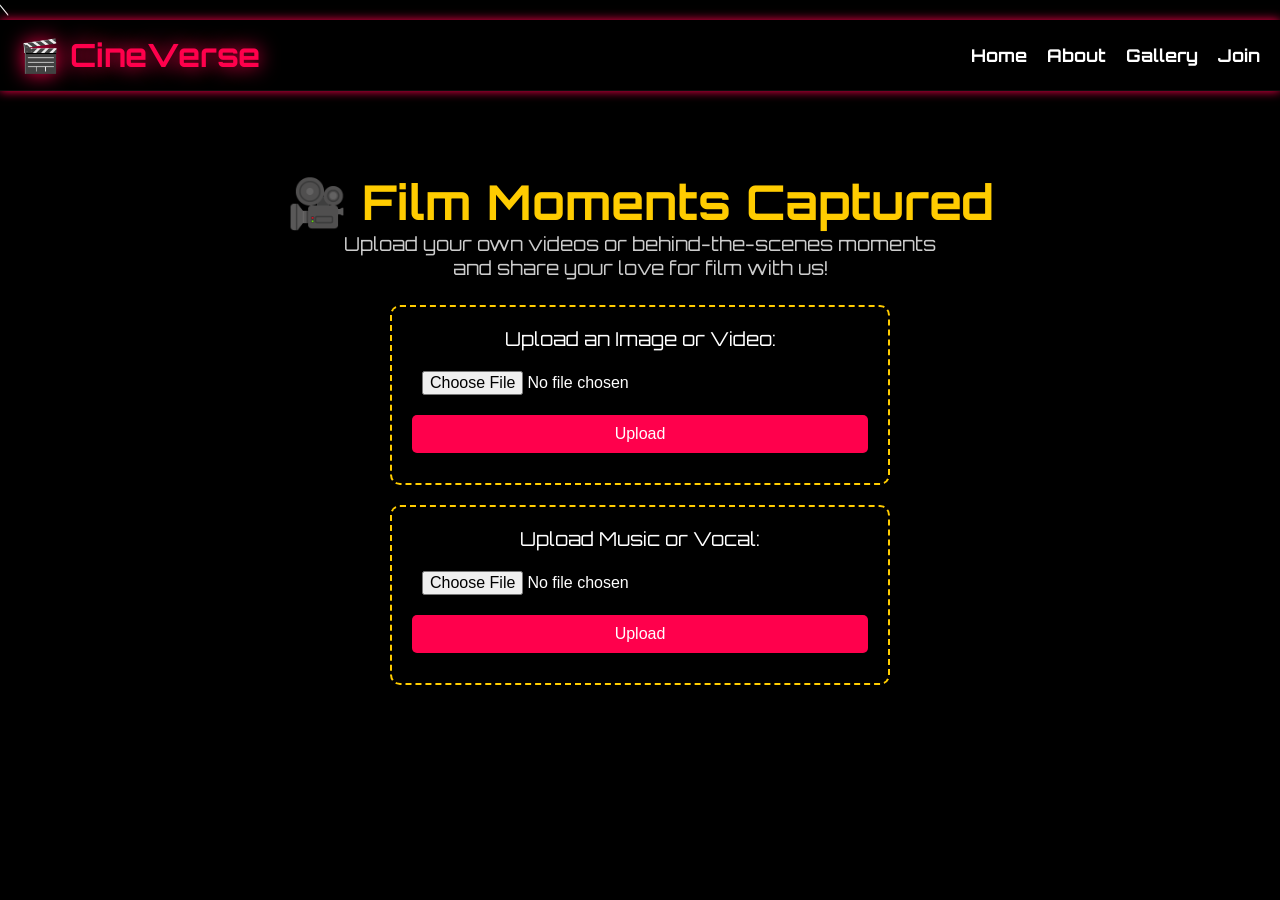
<file: gallery.html>
\<!DOCTYPE html>
<html lang="en">
<head>
  <meta name="description" content="the team where film lovers connect.">
    <meta name="keywords" content="film club, cineverse, movies, cinema, film reviews">
    <meta name="author" content="Sai Pradeep">
    <meta property="og:title" content="CineVerse - The Ultimate Film Team">
   <meta property="og:description" content="Join CineVerse for weekly screenings, film reviews, and more.">
  <meta charset="UTF-8" />
  <meta name="viewport" content="width=device-width, initial-scale=1.0"/>
  <title>Gallery - CineVerse</title>
  <link rel="stylesheet" href="style.css" />
  <link href="https://fonts.googleapis.com/css2?family=Orbitron:wght@600&display=swap" rel="stylesheet" />
  <style>
    body {
      margin: 0;
      font-family: 'Serpentine', 'Orbitron', sans-serif;
      color: #ffffff;
      overflow-x: hidden;
      background: black;
    }

    #bgVideo {
      position: fixed;
      right: 0;
      bottom: 0;
      min-width: 100%;
      min-height: 100%;
      z-index: -1;
      filter: brightness(0.3) contrast(1.2);
    }

    .navbar {
      display: flex;
      flex-direction: column;
      align-items: center;
      justify-content: center;
      padding: 15px 20px;
      background: rgba(0, 0, 0, 0.6);
      z-index: 2;
      position: relative;
    }

    .navbar .logo {
      font-size: 2rem;
      font-weight: bold;
      color: #ff004c;
      animation: glow 2s infinite alternate;
    }

    @keyframes glow {
      from { text-shadow: 0 0 5px #ff004c, 0 0 10px #ff004c; }
      to { text-shadow: 0 0 20px #ff004c, 0 0 40px #ff004c; }
    }

    .nav-links {
      list-style: none;
      display: flex;
      flex-wrap: wrap;
      gap: 20px;
      padding: 10px 0;
    }

    .nav-links a {
      text-decoration: none;
      font-weight: bold;
      color: #fff;
      transition: color 0.3s;
    }

    .nav-links a:hover {
      color: #ffcc00;
    }

    .gallery-section {
      text-align: center;
      padding: 80px 20px 40px;
      z-index: 2;
      position: relative;
    }

    .gallery-header h1 {
      font-size: 2.5rem;
      color: #ffcc00;
      animation: fadeInDown 2s ease;
    }

    .gallery-header p {
      font-size: 1rem;
      color: #ccc;
      margin-bottom: 25px;
      max-width: 600px;
      margin-left: auto;
      margin-right: auto;
    }

    @keyframes fadeInDown {
      from { opacity: 0; transform: translateY(-40px); }
      to { opacity: 1; transform: translateY(0); }
    }

    .upload-form {
      margin: 20px auto;
      padding: 20px;
      border: 2px dashed #ffcc00;
      border-radius: 10px;
      background: rgba(0, 0, 0, 0.5);
      animation: fadeIn 3s ease;
      width: 90%;
      max-width: 500px;
    }

    .upload-form label {
      font-size: 1.2rem;
    }

    .upload-form input, .upload-form button {
      margin-top: 10px;
      display: block;
      width: 100%;
      padding: 10px;
      font-size: 1rem;
      border-radius: 5px;
    }

    .upload-form button {
      background-color: #ff004c;
      color: white;
      border: none;
      cursor: pointer;
    }

    .confirmation {
      color: #00ffcc;
      font-weight: bold;
      margin-top: 10px;
      animation: fadeIn 1s ease-in;
    }

    .media-gallery {
      display: grid;
      grid-template-columns: repeat(auto-fit, minmax(250px, 1fr));
      gap: 20px;
      padding: 30px;
    }

    .media-gallery > * {
      border: 2px solid #ffcc00;
      border-radius: 8px;
      overflow: hidden;
      background: rgba(0, 0, 0, 0.4);
      width: 100%;
    }

    audio, video, img {
      width: 100%;
      height: auto;
      display: block;
    }

    @media (min-width: 768px) {
      .navbar {
        flex-direction: row;
        justify-content: space-between;
      }

      .nav-links {
        padding: 0;
      }

      .gallery-header h1 {
        font-size: 3rem;
      }

      .gallery-header p {
        font-size: 1.2rem;
      }
    }
  </style>
</head>
<body>
  <video autoplay muted loop id="bgVideo">
    <source src="https://videos.pexels.com/video-files/3141207/3141207-sd_640_360_25fps.mp4" type="video/mp4" />
  </video>

  <header class="navbar">
    <div class="logo">🎬 CineVerse</div>
    <ul class="nav-links">
      <li><a href="index.html">Home</a></li>
      <li><a href="about.html">About</a></li>
      <li><a href="gallery.html" class="active">Gallery</a></li>
      <li><a href="join.html">Join</a></li>
    </ul>
  </header>

  <section class="gallery-section">
    <div class="gallery-header">
      <h1>🎥 Film Moments Captured</h1>
      <p>Upload your own videos or behind-the-scenes moments and share your love for film with us!</p>
    </div>

    <form class="upload-form" id="form-media">
      <label for="mediaFile">Upload an Image or Video:</label>
      <input type="file" id="mediaFile" accept="image/*,video/*" required />
      <button type="submit">Upload</button>
      <div class="confirmation" id="confirmation-media"></div>
    </form>

    <form class="upload-form" id="form-audio">
      <label for="audioFile">Upload Music or Vocal:</label>
      <input type="file" id="audioFile" accept="audio/*" required />
      <button type="submit">Upload</button>
      <div class="confirmation" id="confirmation-audio"></div>
    </form>

    <div id="mediaGallery" class="media-gallery"></div>
  </section>

  <script>
    const CLOUD_NAME = "dv4tojrhi";
    const UPLOAD_PRESET = "pradeep_cineverse";

    const formMedia = document.getElementById("form-media");
    const formAudio = document.getElementById("form-audio");
    const mediaGallery = document.getElementById("mediaGallery");

    const uploadToCloudinary = async (file, type) => {
      const url = `https://api.cloudinary.com/v1_1/${CLOUD_NAME}/${type}/upload`;
      const formData = new FormData();
      formData.append("file", file);
      formData.append("upload_preset", UPLOAD_PRESET);

      const res = await fetch(url, { method: "POST", body: formData });
      const data = await res.json();
      return data.secure_url;
    };

    formMedia.addEventListener("submit", async (e) => {
      e.preventDefault();
      const file = document.getElementById("mediaFile").files[0];
      if (!file) return;

      const type = file.type.startsWith("image") ? "image" : "video";
      const url = await uploadToCloudinary(file, type);

      const element = document.createElement(type === "image" ? "img" : "video");
      element.src = url;
      if (type === "video") element.controls = true;
      mediaGallery.prepend(element);

      document.getElementById("confirmation-media").innerText = "Uploaded Successfully!";
      formMedia.reset();
    });

    formAudio.addEventListener("submit", async (e) => {
      e.preventDefault();
      const file = document.getElementById("audioFile").files[0];
      if (!file) return;

      const url = await uploadToCloudinary(file, "video");

      const audio = document.createElement("audio");
      audio.src = url;
      audio.controls = true;
      mediaGallery.prepend(audio);

      document.getElementById("confirmation-audio").innerText = "Uploaded Successfully!";
      formAudio.reset();
    });
  </script>
</body>
</html>
</file>
<file: style.css>
@import url('https://fonts.googleapis.com/css2?family=Cinzel+Decorative:wght@700&family=Orbitron:wght@500&display=swap');


* {
  margin: 0;
  padding: 0;
  box-sizing: border-box;
}

body {
  font-family: 'Orbitron', sans-serif;
  color: #ffffff;
  overflow-x: hidden;
  background-color: #0d0d0d;
  position: relative;
}


body::before {
  content: '';
  position: fixed;
  top: 0;
  left: 0;
  width: 100%;
  height: 100%;
  background: url('https://images.pond5.com/neon-glowing-cyan-projector-icon-footage-265840870_iconl.jpeg') repeat;
  opacity: 0.2;
  z-index: -3;
  pointer-events: none;
}

body::after {
  content: '';
  position: fixed;
  top: 0;
  left: 0;
  width: 100%;
  height: 100%;
  background: url('https://images.pond5.com/neon-glowing-cyan-projector-icon-footage-265840870_iconl.jpeg') repeat;
  opacity: 0.07;
  z-index: -2;
  pointer-events: none;
}


.navbar {
  display: flex;
  justify-content: space-between;
  align-items: center;
  padding: 1.2rem 2rem;
  background: rgba(0, 0, 0, 0.85);
  backdrop-filter: blur(12px);
  position: absolute;
  width: 100%;
  z-index: 100;
  border-bottom: 1px solid rgba(255, 255, 255, 0.05);
  box-shadow: 0 0 10px #ff004c;
}

.logo {
  font-family: 'Orbitron', sans-serif;
  font-size: 2.8rem;
  color: #ff004c;
  font-weight: bold;
  animation: flicker 2s infinite alternate;
  text-shadow: 0 0 20px #ff004c;
}

.nav-links {
  display: flex;
  gap: 1.8rem;
}

.nav-links a {
  color: #fff;
  text-decoration: none;
  font-size: 1.1rem;
  font-weight: 600;
  transition: color 0.3s ease;
}

.nav-links a:hover {
  color: #ff004c;
}


.full-screen {
  height: 100vh;
  display: flex;
  flex-direction: column;
  justify-content: center;
  align-items: center;
  background: linear-gradient(to bottom, rgba(0, 0, 0, 0.9), rgba(20, 20, 20, 0.9));
  text-align: center;
  padding: 2rem;
  z-index: 1;
}

.full-screen h1 {
  font-size: 4.5rem;
  font-family: 'Cinzel Decorative', cursive;
  font-weight: 700;
  color: #00ffff;
  text-shadow: 0 0 25px #00ffff;
  margin-bottom: 1.2rem;
  animation: glowFade 4s ease-in-out infinite;
}

.full-screen p {
  font-size: 1.4rem;
  color: #d1d1d1;
  margin-bottom: 2.5rem;
  max-width: 700px;
  line-height: 1.6;
}

.cta-button {
  padding: 0.9rem 2.2rem;
  font-size: 1.2rem;
  font-weight: bold;
  color: #fff;
  background: linear-gradient(45deg, #ff004c, #9e00ff);
  border: none;
  border-radius: 50px;
  cursor: pointer;
  box-shadow: 0 0 20px #ff004c;
  transition: transform 0.3s, box-shadow 0.3s;
  animation: pulseButton 4s infinite;
}

.cta-button:hover {
  transform: scale(1.05);
  box-shadow: 0 0 30px #ff004c;
}


.floating-images {
  position: absolute;
  top: 0;
  left: 0;
  width: 100%;
  height: 100%;
  z-index: -1;
  pointer-events: none;
}

.floating-images img {
  position: absolute;
  width: 80px;
  opacity: 0.7;
  animation: float 10s infinite linear;
}


.floating-images img:nth-child(1) {
  top: 10%;
  left: 5%;
  animation-duration: 12s;
}

.floating-images img:nth-child(2) {
  top: 40%;
  left: 80%;
  animation-duration: 9s;
}

.floating-images img:nth-child(3) {
  top: 70%;
  left: 20%;
  animation-duration: 11s;
}


.magical-glow {
  animation: pulseGlow 3s infinite alternate;
  color: #00ffff;
  text-shadow: 0 0 10px #00ffff, 0 0 20px #00ffff, 0 0 30px #00ffff;
}


@keyframes glowFade {
  0% {
    text-shadow: 0 0 20px #00ffff;
  }
  50% {
    text-shadow: 0 0 40px #00ffff;
  }
  100% {
    text-shadow: 0 0 20px #00ffff;
  }
}

@keyframes pulseButton {
  0%, 100% {
    transform: scale(1);
    box-shadow: 0 0 20px rgba(255, 255, 255, 0.3);
  }
  50% {
    transform: scale(1.03);
    box-shadow: 0 0 30px rgba(255, 255, 255, 0.5);
  }
}

@keyframes float {
  0% {
    transform: translateY(0) rotate(0deg);
    opacity: 0.7;
  }
  50% {
    transform: translateY(-20px) rotate(10deg);
    opacity: 1;
  }
  100% {
    transform: translateY(0) rotate(0deg);
    opacity: 0.7;
  }
}

@keyframes flicker {
  0% {
    opacity: 1;
  }
  5% {
    opacity: 0.4;
  }
  10% {
    opacity: 1;
  }
  15% {
    opacity: 0.2;
  }
  20% {
    opacity: 1;
  }
  100% {
    opacity: 1;
  }
}

@keyframes pulseGlow {
  0% {
    text-shadow: 0 0 5px #00ffff, 0 0 10px #00ffff;
  }
  100% {
    text-shadow: 0 0 20px #00ffff, 0 0 40px #00ffff;
  }
}
</file>
